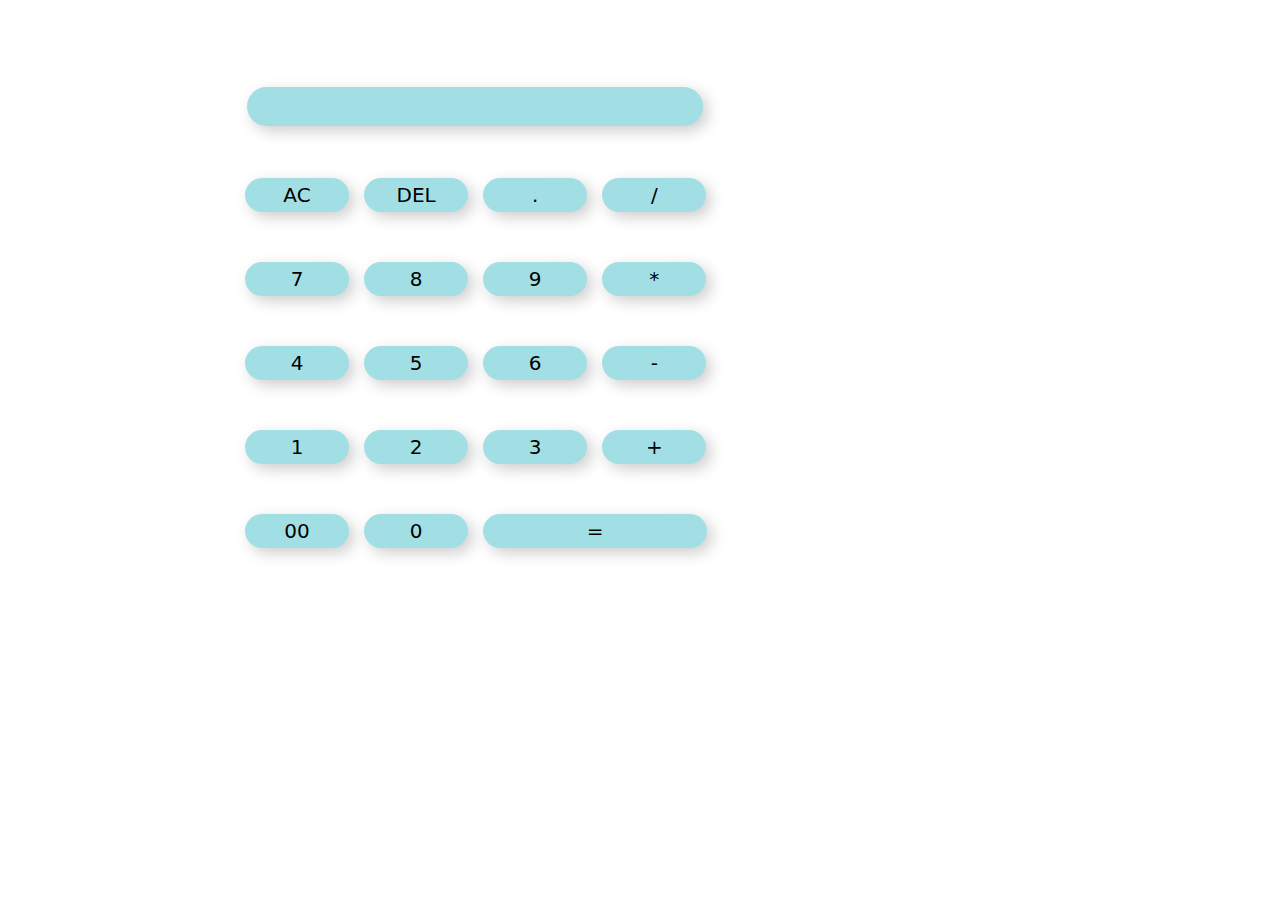
<file: OASIS TASKS LEVEL2/CALCULATOR/index.html>
<!DOCTYPE html>
<html lang="en">
<head>
    <meta charset="UTF-8">
    <meta name="viewport" content="width=device-width, initial-scale=1.0">
    <link rel="stylesheet" href="sty.css">
    <title>Calculator</title>
</head>

<body>
    <div class="container-fluid">
        <div class="Calculator">
            
            <form id="form">
                <div class="id">
                    <input type="text" name="display">
                </div>
                <div>
                    <input type="button" value="AC" onclick="display.value =' '">
                    <input type="button" value="DEL" onclick="display.value = display.value.toString().slice(0,-1)">
                    <input type="button" value="." onclick="display.value +='.'">
                    <input type="button" value="/" onclick="display.value +='/'">
                </div>
                <div>
                    <input type="button" value="7" onclick="display.value+='7'">
                    <input type="button" value="8" onclick="display.value+='8'">
                    <input type="button" value="9" onclick="display.value+='9'">
                    <input type="button" value="*" onclick="display.value+='*'">
                </div>
                <div>
                    <input type="button" value="4" onclick="display.value+='4'">
                    <input type="button" value="5" onclick="display.value+='5'">
                    <input type="button" value="6" onclick="display.value+='6'">
                    <input type="button" value="-" onclick="display.value+='-'">
                </div>
                <div>
                    <input type="button" value="1" onclick="display.value+='1'">
                    <input type="button" value="2" onclick="display.value+='2'">
                    <input type="button" value="3" onclick="display.value+='3'">
                    <input type="button" value="+" onclick="display.value+='+'">
                </div>
                <div>
                    <input type="button" value="00" onclick="display.value+='00'">
                    <input type="button" value="0" onclick="display.value+='0'">
                    <input type="button" value="=" onclick="display.value = eval(display.value)" class="equal">
                </div>
            </form>
        </div>
    </div>
</body>
</html>
</file>
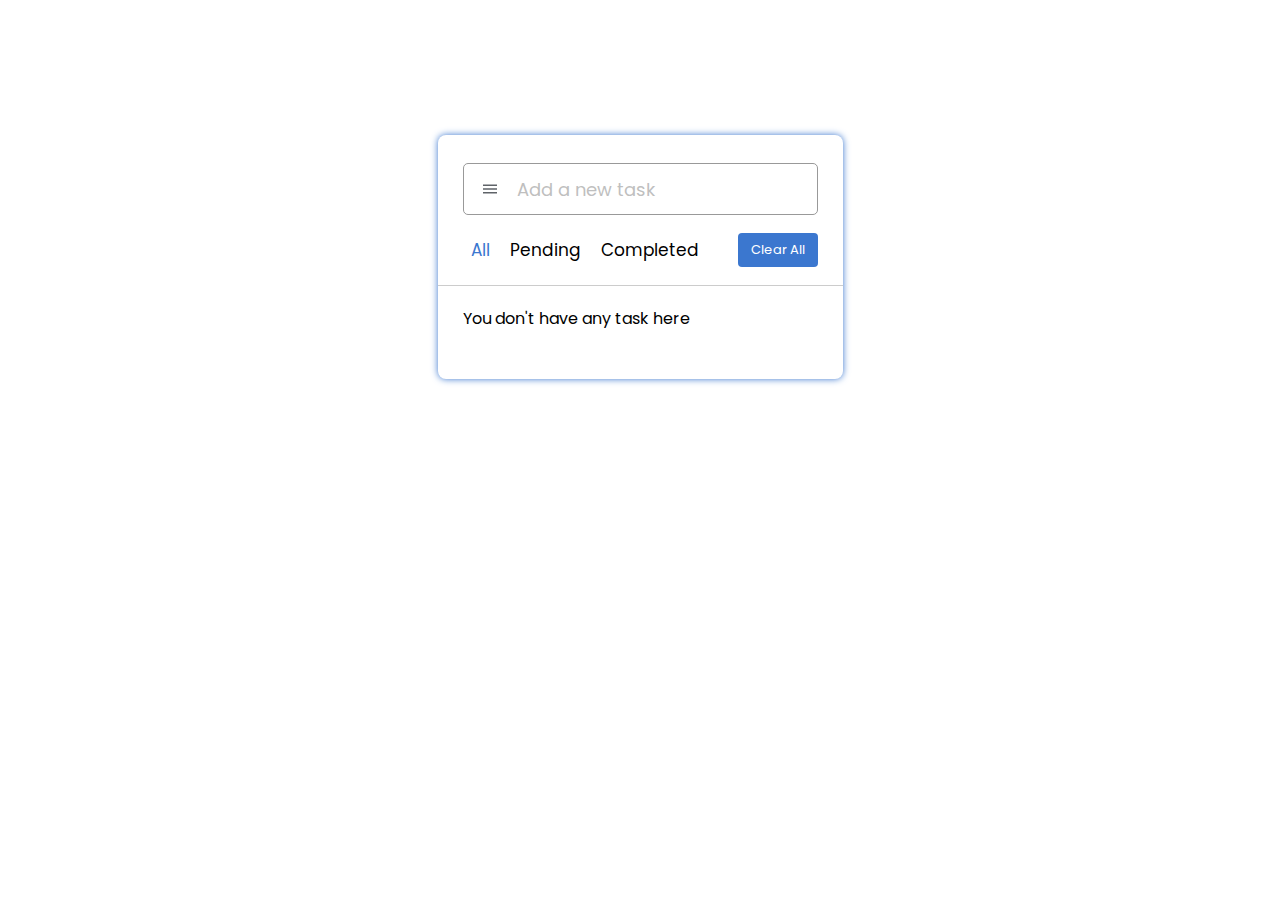
<file: OASIS TASKS LEVEL2/TODO LIST/index.html>
<!DOCTYPE html>
<html lang="en" dir="ltr">

<head>
    <meta charset="UTF-8">
    <title>TODO LIST</title>
    <link rel="stylesheet" href="style.css">
    <meta name="viewport" content="width=device-width, initial-scale=1.0">
    <link rel="stylesheet" href="https://unicons.iconscout.com/release/v4.0.0/css/line.css">
    <link href='https://fonts.googleapis.com/css?family=Poppins' rel='stylesheet'>
</head>

<body>
    <div class="wrapper">
        <div class="task-input">
            <img src="IMAGES/menu_17dp_5F6368_FILL0_wght400_GRAD0_opsz20.svg" alt="icon">
            <input type="text" placeholder="Add a new task">
    </div>
        <div class="controls">
            <div class="filters">
                <span class="active" id="all">All</span>
                <span id="pending">Pending</span>
                <span id="completed">Completed</span>
     </div>
            <button class="clear-btn">Clear All</button>
    </div>
             <ul class="task-box"></ul>
    </div>

    <script src="script.js"></script>

</body>
</html>
</file>
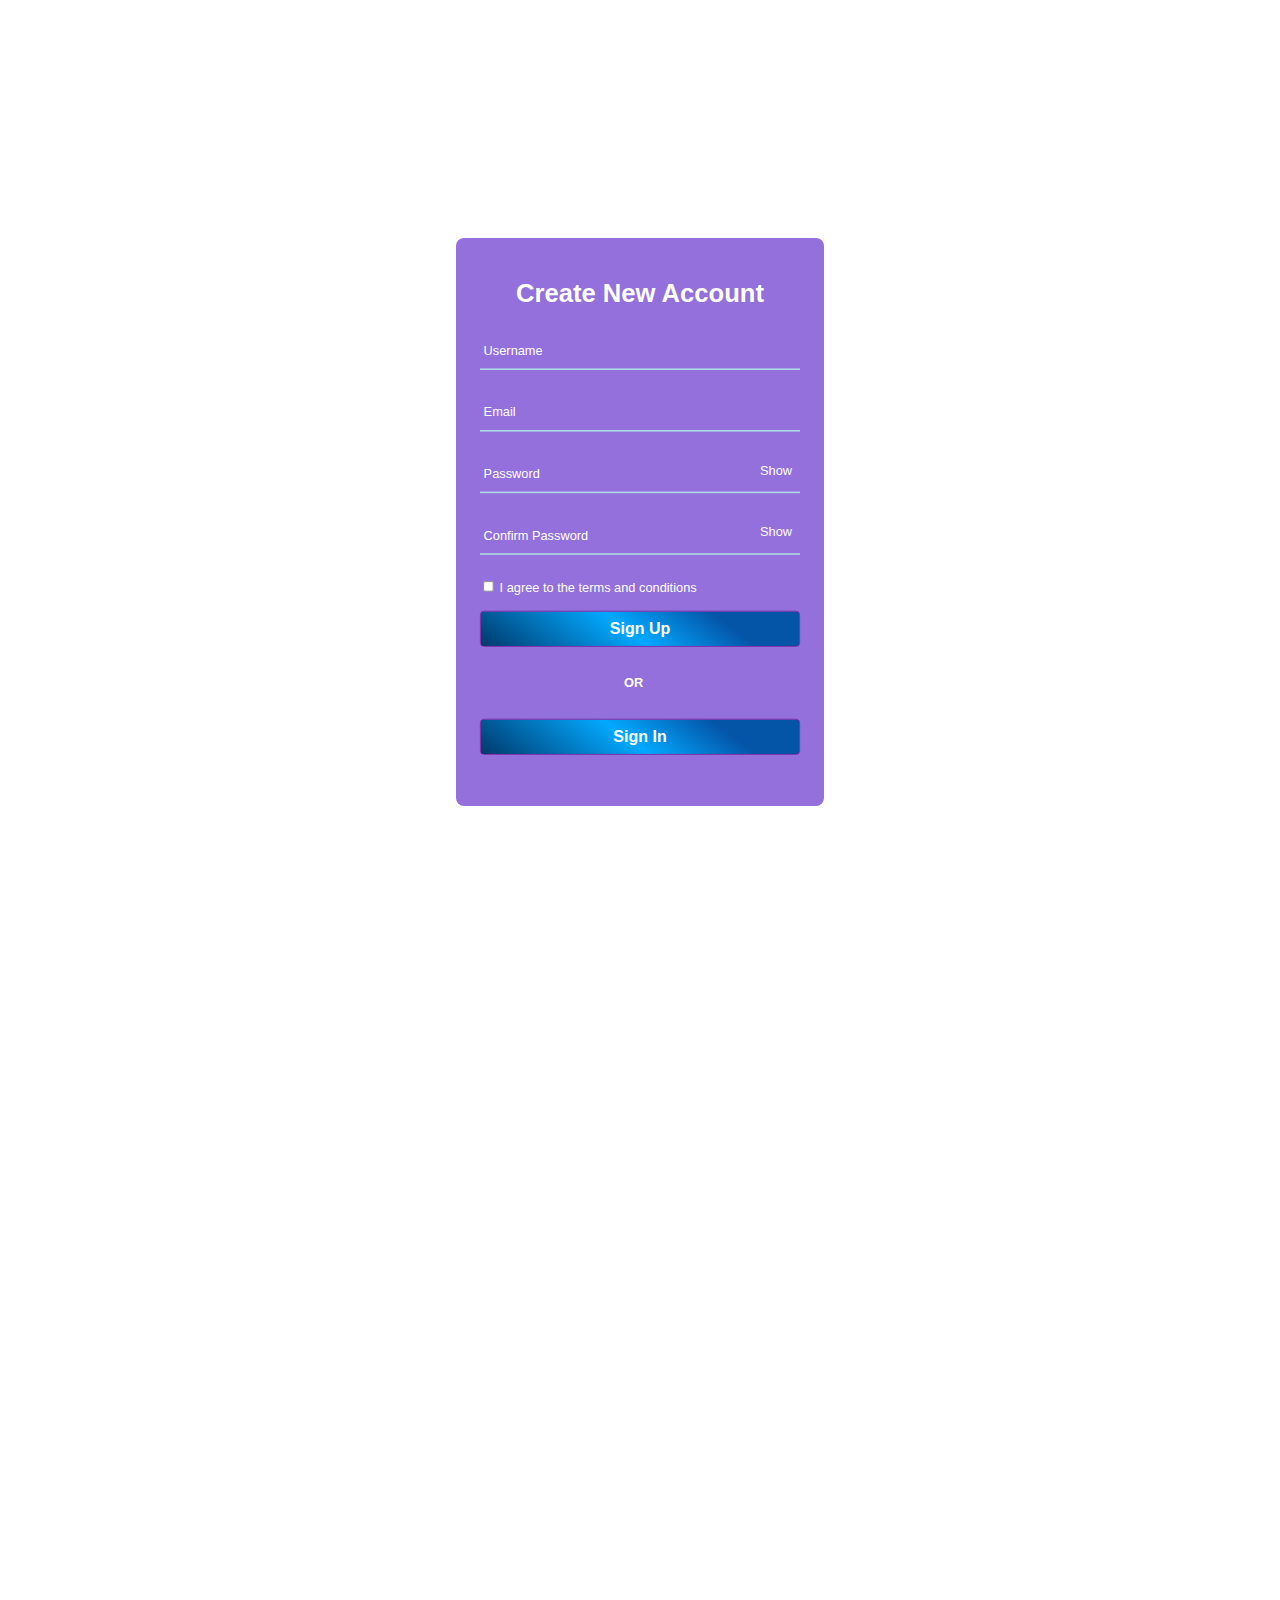
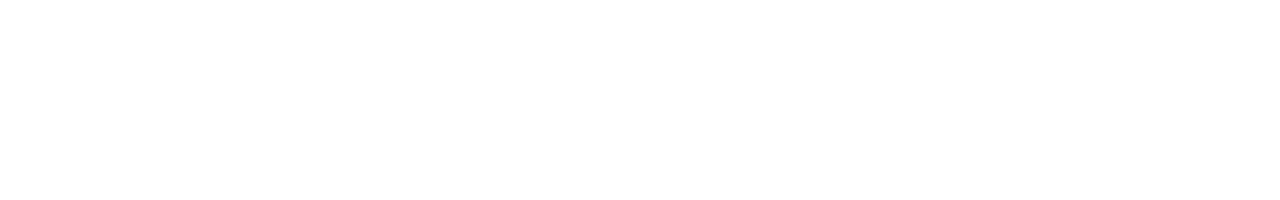
<file: OASIS TASKS LEVEL2/LOGIN AUTHENTICATION/Login Authentication.html>
<!DOCTYPE html>
<html lang="en">
<head>
    <meta charset="UTF-8">
    <meta http-equiv="X-UA-Compatible" content="IE=edge">
    <meta name="viewport" content="width=device-width, initial-scale=1.0">
    <style>
        body {
            background-color: white;
            background-attachment: fixed;
            margin: 0;
            font-family: 'Poppins', sans-serif;
        }

        #regForm {
            width: 400px;
            margin: 20vh auto 0 auto;
            background-color: mediumpurple;
            border-radius: 10px 10px;
            padding: 30px;
            backdrop-filter: blur(50px) brightness(100%);
            height: 650px;
            display: none;
        }
        #signForm {
            width: 400px;
            margin: 20vh auto 0 auto;
            background-color: rgb(168, 40, 40);
            border-radius: 10px 10px;
            padding: 30px;
            backdrop-filter: blur(50px) brightness(100%);
            height: 500px;
            display: none;
        }
        #signForm {
            margin-bottom: 1800px;
        }

        h1 {
            text-align: center;
            color: rgb(254, 254, 255);
        }

        #regForm button, #signForm button {
            border: 1px solid #792099;
            border-radius: 5px;
            padding: 10px;
            margin: 20px 0;
            cursor: pointer;
            font-size: 20px;
            width: 100%;
        }

        .inputContainer {
            position: relative;
            margin: 30px 0;
            border-bottom: 2px solid lightblue;
        }

        input {
            background: transparent;
        }

        .inputContainer label {
            position: absolute;
            top: 50%;
            left: 5px;
            transform: translateY(-50%);
            font-size: 16px;
            color: #fff;
            pointer-events: none;
            transition: 0.5s;
        }

        .inputContainer input {
            width: 97.5%;
            height: 40px;
            font-size: 16px;
            color: #fff;
            padding: 0 5px;
            background: transparent;
            border: none;
            outline: none;
        }

        .inputContainer input:focus ~ label,
        .inputContainer input:valid ~ label {
            top: -10px;
            left: 5px;
            font-size: 12px;
            color: lightblue;
        }

        .inputContainer.success {
            border-bottom: 4px solid #0cc477;
        }

        .inputContainer .errorMsg {
            color: rgb(242, 18, 18);
            font-size: 16px;
            margin-top: 5px;
        }

        .inputContainer.error {
            border-bottom: 2px solid rgb(206, 67, 67);
        }

        .wrapper {
            display: flex;
            justify-content: center;
            align-items: center;
            height: 100vh;
            transform: scale(0.8);
        }

        button {
            background: rgb(0,57,108);
            background: linear-gradient(37deg, rgba(0,57,108,1) 0%, rgba(3,169,255,1) 46%, rgba(4,84,167,1) 76%);
            font-weight: bold;
            color: white;
        }

        button:hover {
            background: rgb(0,57,108);
            background: linear-gradient(37deg, rgba(0,57,108,1) 0%, rgba(3,110,255,1) 46%, rgba(31,4,167,1) 76%);
            transform: scale(0.9);
            box-shadow: 3px 3px 10px blueviolet;
            color: yellow;
        }

        button:active {
            background: rgb(62,13,178);
            background: linear-gradient(37deg, rgba(62,13,178,1) 0%, rgba(3,69,142,1) 46%, rgba(57,19,119,1) 100%);
            color: rgb(111, 248, 111);
            font-weight: bolder;
            box-shadow: 3px 3px 10px greenyellow;
        }

        .agreement {
            align-content: center;
        }

        .togglePass {
            position: absolute;
            right: 10px;
            top: 10px;
            cursor: pointer;
            color: #fff;
        }

        .terms {
            color: #fff;
        }

        p {
            color: #fff;
            font-weight: bolder;
            margin-left: 180px;
        }

        a {
            text-decoration: none;
        }

        .fadeIn {
            animation: fadeIn 0.5s ease-in-out;
        }

        .fadeOut {
            animation: fadeOut 0.5s ease-in-out;
        }

        @keyframes fadeIn {
            from {
                opacity: 0;
            }
            to {
                opacity: 1;
            }
        }

        @keyframes fadeOut {
            from {
                opacity: 1;
            }
            to {
                opacity: 0;
            }
        }

    </style>
    <title>Sign Up</title>
</head>
<body>
    <div class="wrapper">
        <form action="" id="regForm">
            <h1>Create New Account</h1>
            <div class="inputContainer">
                <input type="text" id="username" name="username" required>
                <label for="username">Username</label>
                <div class="errorMsg"></div>
            </div>
            <div class="inputContainer">
                <input type="email" id="email" name="email" required>
                <label for="email">Email</label>
                <div class="errorMsg"></div>
            </div>
            <div class="inputContainer">
                <input type="password" id="password" name="password" required>
                <label for="password">Password</label>
                <span class="togglePass" onclick="togglePasswordVisibility('password')">Show</span>
                <div class="errorMsg"></div>
            </div>
            <div class="inputContainer">
                <input type="password" id="confirmPassword" name="confirmPassword" required>
                <label for="confirmPassword">Confirm Password</label>
                <span class="togglePass" onclick="togglePasswordVisibility('confirmPassword')">Show</span>
                <div class="errorMsg"></div>
            </div>
            <label class="terms"><input type="checkbox" id="termsCheckbox" required> I agree to the terms and conditions</label>
            <button type="submit">Sign Up</button>
            <p> OR </p>
            <button type="button" id="switchSignIn">Sign In</button>
        </form>
    </div>
    <div class="wrapper">
        <form action="" id="signForm">
            <h1>Sign In</h1>
            <div class="inputContainer">
                <input type="email" id="loginEmail" name="loginEmail" required>
                <label for="loginEmail">Email</label>
                <div class="errorMsg"></div>
            </div>
            <div class="inputContainer">
                <input type="password" id="loginPassword" name="loginPassword" required>
                <label for="loginPassword">Password</label>
                <span class="togglePass" onclick="togglePasswordVisibility('loginPassword')">Show</span>
                <div class="errorMsg"></div>
            </div>
            <label class="terms"><input type="checkbox" id="rememberCheckbox"> Remember Me</label>
            <button type="submit">Sign In</button>
            <p> OR </p>
            <button type="button" id="switchSignUp">Sign Up</button>
        </form>
    </div>
    <script>
        document.addEventListener('DOMContentLoaded', () => {
            const regForm = document.querySelector('#regForm');
            const signForm = document.querySelector('#signForm');

            document.getElementById('switchSignIn').addEventListener('click', () => {
                signForm.style.display = 'block';
                regForm.style.display = 'none';
                signForm.classList.add('fadeIn');
                regForm.classList.add('fadeOut');
                setTimeout(() => {
                    regForm.classList.remove('fadeOut');
                }, 500);
            });

            document.getElementById('switchSignUp').addEventListener('click', () => {
                regForm.style.display = 'block';
                signForm.style.display = 'none';
                regForm.classList.add('fadeIn');
                signForm.classList.add('fadeOut');
                setTimeout(() => {
                    signForm.classList.remove('fadeOut');
                }, 500);
            });

            regForm.style.display = 'block';  
        });

        function togglePasswordVisibility(fieldId) {
            const passwordField = document.getElementById(fieldId);
            const togglePass = passwordField.nextElementSibling;
            if (passwordField.type === 'password') {
                passwordField.type = 'text';
                togglePass.textContent = 'Hide';
            } else {
                passwordField.type = 'password';
                togglePass.textContent = 'Show';
            }
        }
    </script>
</body>
</html>
</file>
<file: OASIS TASKS LEVEL2/CALCULATOR/sty.css>
* {
    margin: 40px;
    padding: 0;
    font-family: system-ui, 'Segoe UI', sans-serif;
    background-color: white;
}

.container {
    width: 100%;
    height: 100vh;
    display: flex;
    align-items: center;
    justify-content: center;
}

.calculator {
    border-radius: 20px;
    padding: 20px;
    text-align: center;
    background-color: black;
}

input {

    border: 20px;
    outline: 0;
    width: 13%;
    height: 50%;
    border-radius: 80px;
    box-shadow: -8px -8px 15px rgba(255, 255, 255, 0.1),
        5px 5px 15px rgba(0, 0, 0, 0.2);
    background: rgb(162, 223, 228);
    font-size: 20px;
    color: black;
    cursor: pointer;
    margin: 5px;
    padding: 5px;
}

input:hover {
    background-color: #fff;
}

.id {
    display: flex;
    justify-content: flex-end;
    margin: 12;
    width: 53%;
    padding: 2px;
}

.id input {
    text-align: right;
    flex: 1;
    font-size: 25px;
    border-radius: 50px;

}

.equal {
    width: 28%;
}
</file>
<file: OASIS TASKS LEVEL2/TODO LIST/style.css>
@import url('http://fonts.googleapis.com/css2?family=poppins:wght@400;500;600;700&display=swap');

* {
    margin: 0;
    padding: 0;
    box-sizing: border-box;
    font-family: 'poppins', sans-serif;
}

body {
    overflow: hidden;
}

.wrapper {
    max-width: 405px;
    margin: 135px auto;
    background: #fff;
    border-radius: 8px;
    padding: 28px 0;
    box-shadow: 0 0 7px rgb(59, 119, 207)
}

.task-input {
    height: 52px;
    padding: 0 25px;
    position: relative;
}

.task-input img {
    position: absolute;
    top: 50%;
    transform: translate(17px, -50%);
}

.task-input input {
    height: 100%;
    width: 100%;
    padding: 0 20px 0 53px;
    font-size: 18px;
    border-radius: 5px;
    border: 1px solid #999;
    padding: 0 20px 0 53px;
    outline: none;
}

.task-input input::placeholder {
    color: #bfbfbf;
}

.controls,
li {
    display: flex;
    justify-content: space-between;
    align-items: center;
}

.controls {
    padding: 18px 25px;
    border-bottom: 1px solid #ccc;
}

.filters span {
    margin: 0 8px;
    font-size: 17px;
    cursor: pointer;
}

.fiters span:first-child {
    margin-left: 0;
}

.filters span.active {
    color: rgb(59, 119, 207);
}

.controls .clear-btn {
    outline: none;
    border: none;
    background-color: rgb(59, 119, 207);
    color: #fff;
    padding: 7px 13px;
    border-radius: 4px;
    cursor: pointer;
    font-size: 13px;
}

.task-box {
    margin: 20px 25px;
}

.task-box .task {
    list-style: none;
    font-size: 17px;
    margin-bottom: 18px;
    padding-bottom: 16px;
    border-bottom: 1px solid #ccc;
}

.task-box .task:last-child {
    margin-bottom: 0;
    border-bottom: 0;
    padding-bottom: 0;
}

.task label {
    display: flex;
}

.task label p.checked {
    text-decoration: line-through;
}

.task label input {
    margin-top: 6px;
    margin-right: 12px;
}

.task .settings {
    cursor: pointer;
    position: relative;
}

.settings .task-menu {
    background: #fff;
    box-shadow: 0 0 7px rgba(0, 0, 0, 0.18);
    padding: 2px 0;
    position: absolute;
    border-radius: 5px;
    z-index: 2;
    transform: scale(0);
    right: -5px;
    bottom: -65px;
    transition: transform 0.2s ease;
    transform-origin: top right;
}

.settings .task-menu.show {
    transform: scale(1);
}

.task-menu i:last-child {
    margin-bottom: 0;
    display: flex;
}

.task-menu li:hover {
    background: #f5f5f5;
}

.task-menu li {
    height: 25px;
    font-size: 16px;
    margin-bottom: 2px;
    justify-content: flex-start;
    padding: 17px 15px;
}

.task-menu li i {
    padding-right: 8px;
}
</file>
